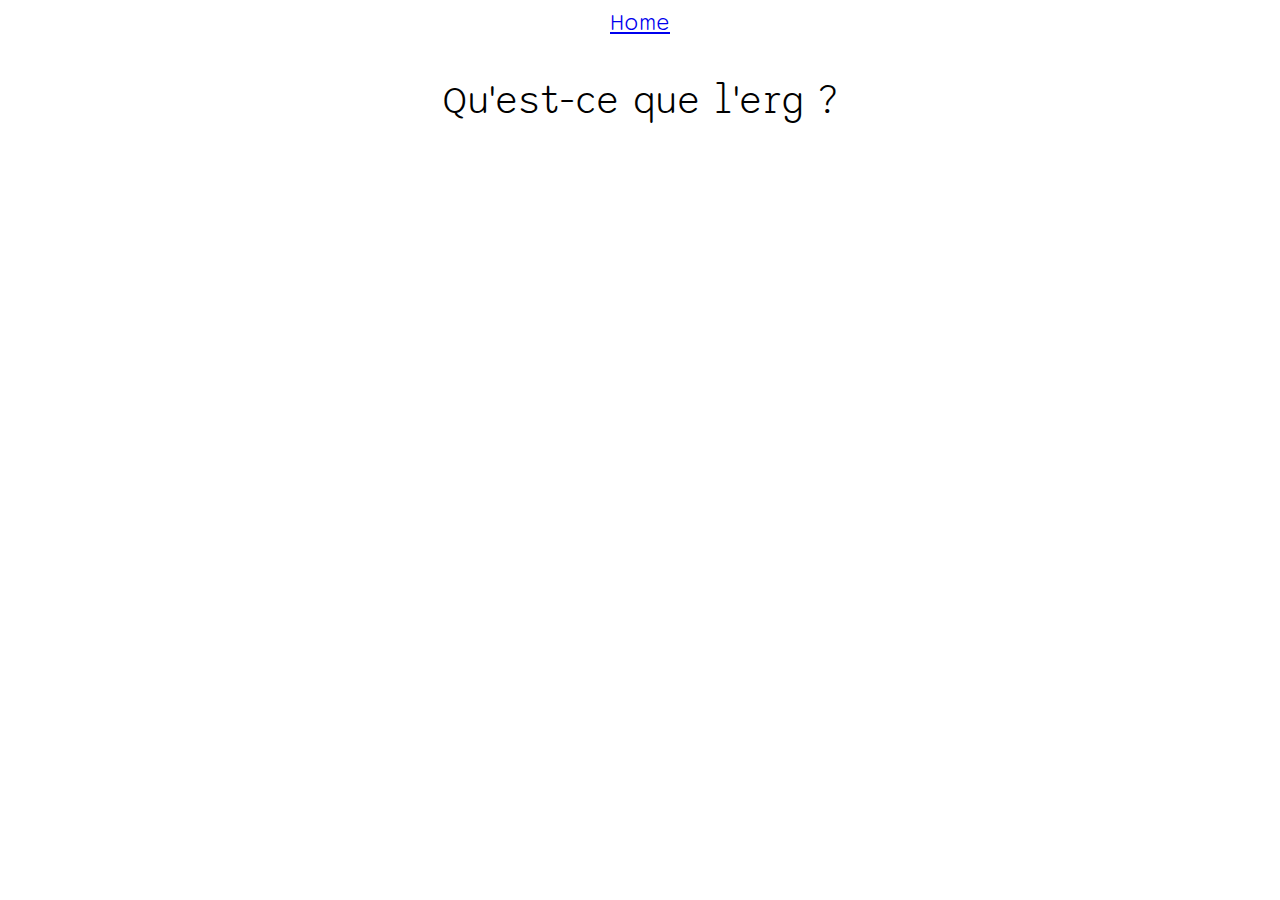
<file: index.html>
<!DOCTYPE html>
<html lang="en">
  <head>
    <title>Design Numérique</title>
    <meta charset="UTF-8">
    <meta name="viewport" content="width=device-width, initial-scale=1">
    <link href="style.css" rel="stylesheet">
  </head>
  <body>
    <div class="header">
      <a href="index.html">Home</a>
    </div>
    <div class="main">
      <p>Qu'est-ce que l'erg ? </p>
    </div>
  </body>
</html>
</file>
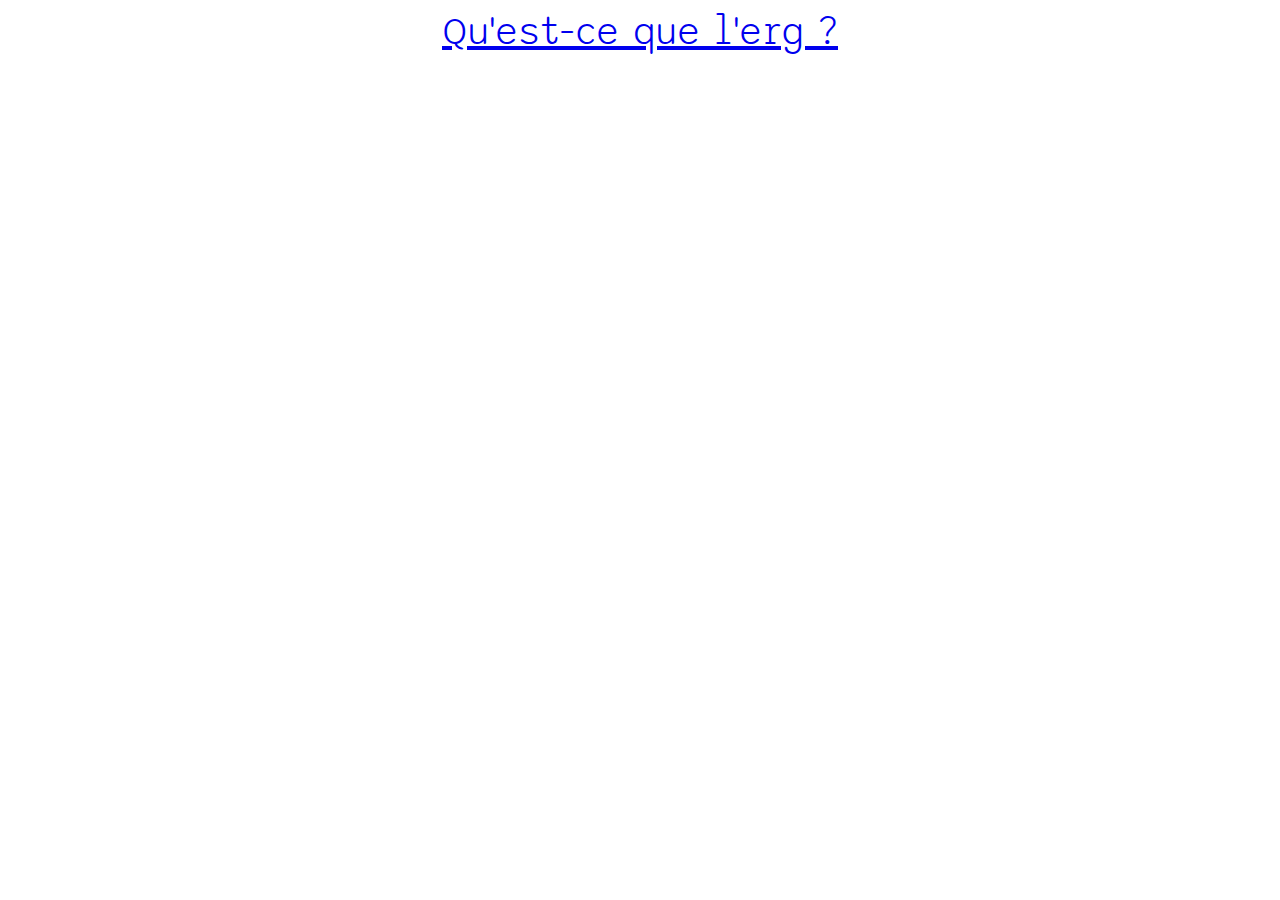
<file: templates/index.html>
<!DOCTYPE html>
<html lang="en">
  <head>
    <title>Design Numérique</title>
    <meta charset="UTF-8">
    <meta name="viewport" content="width=device-width, initial-scale=1">
    <link href="/style.css" rel="stylesheet">
  </head>
  <body>
    <!-- <div class="header"> -->
    <!--   <a href="index.html">Home</a> -->
    <!-- </div> -->
    <div class="main">
      <a href="index.html">Qu'est-ce que l'erg ? </a>
    </div>
  </body>
</html>
</file>
<file: style.css>
@font-face {
  font-family: "Sono";
  src: url(/static/fonts/SonoSans-Light.ttf);
}

body div.header {
  font-family: "Sono";
  font-size: 24px;
  text-align: center;
  width: auto;
  text-decoration: underline;
}

body div.main {
  font-family: "Sono"; 
  font-size: 40px;
  text-align: center;
}
</file>
